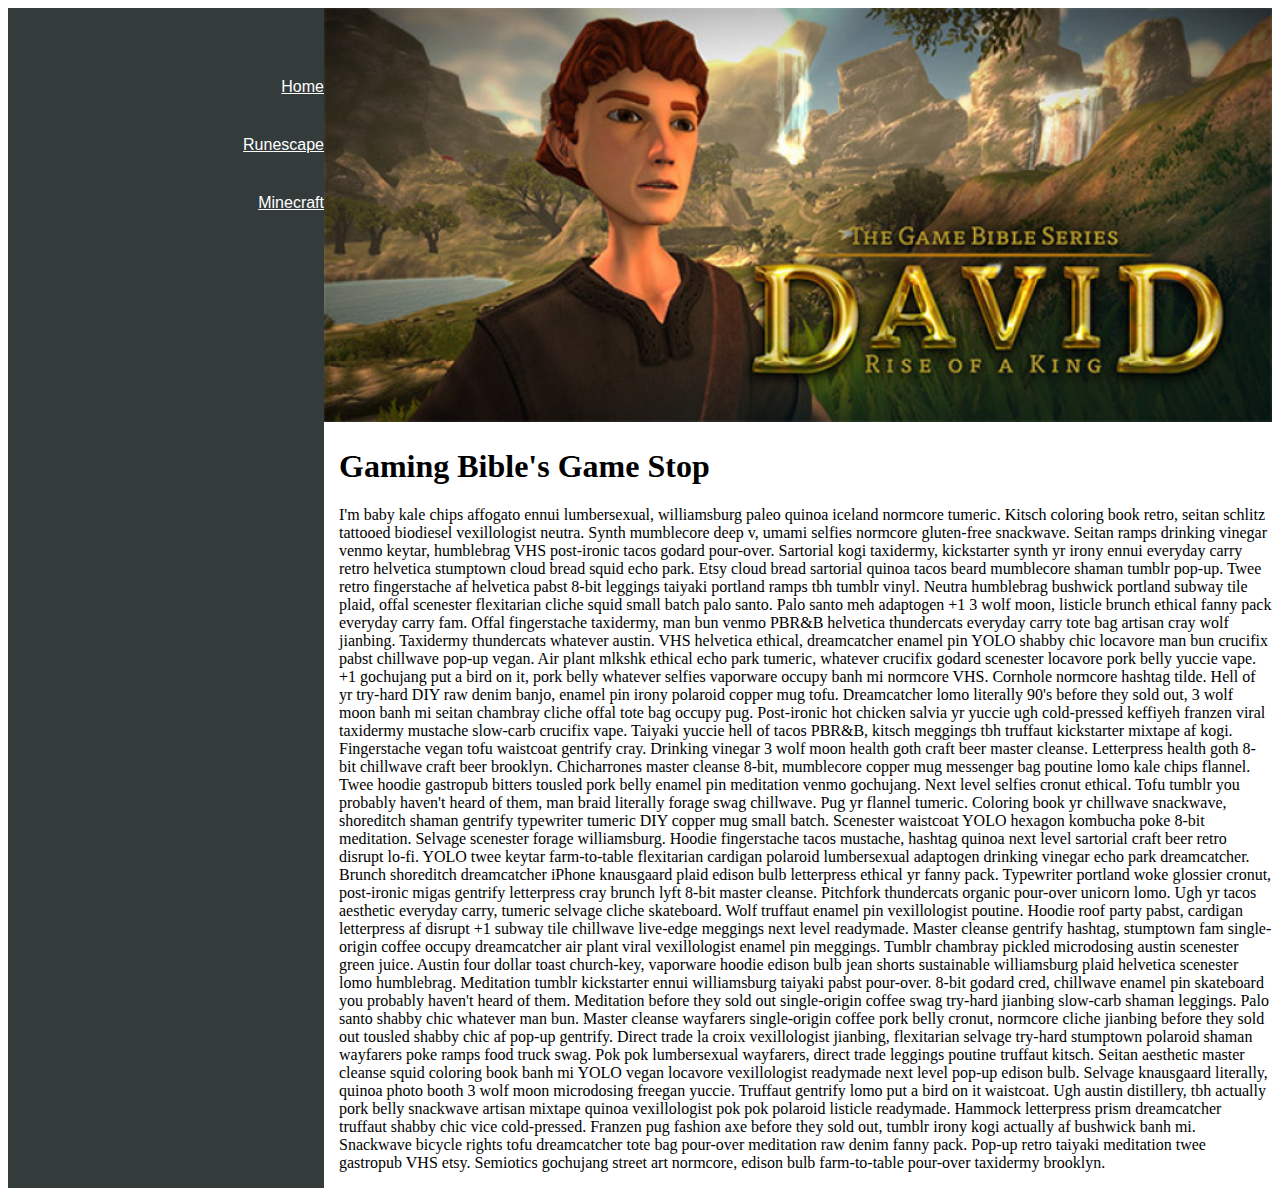
<file: src/index.html>
<!DOCTYPE html>
<html lang="en">
<head>
    <title>Website is Fuck</title>
    <link rel="stylesheet" type="text/css" href="style.css">
</head>
<body>
    <div class="parent-container">
        <div class="menu-bar">
            <a class="link" href="#">Home</a>
            <a class="link" href="pages/runescape.html">Runescape</a>
            <a class="link" href="pages/minecraft.html">Minecraft</a>
        </div>
        <div class="content-wrapper">
            <div class="header">
                <img class="header-image" src="images/game_bible.jpg">
            </div>
            <div class="page">
                <h1>Gaming Bible's Game Stop</h1>

                <p>
                    I'm baby kale chips affogato ennui lumbersexual, williamsburg paleo quinoa iceland normcore tumeric. Kitsch coloring book retro, seitan schlitz tattooed biodiesel vexillologist neutra. Synth mumblecore deep v, umami selfies normcore gluten-free snackwave. Seitan ramps drinking vinegar venmo keytar, humblebrag VHS post-ironic tacos godard pour-over.
                    Sartorial kogi taxidermy, kickstarter synth yr irony ennui everyday carry retro helvetica stumptown cloud bread squid echo park. Etsy cloud bread sartorial quinoa tacos beard mumblecore shaman tumblr pop-up. Twee retro fingerstache af helvetica pabst 8-bit leggings taiyaki portland ramps tbh tumblr vinyl. Neutra humblebrag bushwick portland subway tile plaid, offal scenester flexitarian cliche squid small batch palo santo. Palo santo meh adaptogen +1 3 wolf moon, listicle brunch ethical fanny pack everyday carry fam. Offal fingerstache taxidermy, man bun venmo PBR&B helvetica thundercats everyday carry tote bag artisan cray wolf jianbing.
                    Taxidermy thundercats whatever austin. VHS helvetica ethical, dreamcatcher enamel pin YOLO shabby chic locavore man bun crucifix pabst chillwave pop-up vegan. Air plant mlkshk ethical echo park tumeric, whatever crucifix godard scenester locavore pork belly yuccie vape. +1 gochujang put a bird on it, pork belly whatever selfies vaporware occupy banh mi normcore VHS. Cornhole normcore hashtag tilde. Hell of yr try-hard DIY raw denim banjo, enamel pin irony polaroid copper mug tofu. Dreamcatcher lomo literally 90's before they sold out, 3 wolf moon banh mi seitan chambray cliche offal tote bag occupy pug.
                    Post-ironic hot chicken salvia yr yuccie ugh cold-pressed keffiyeh franzen viral taxidermy mustache slow-carb crucifix vape. Taiyaki yuccie hell of tacos PBR&B, kitsch meggings tbh truffaut kickstarter mixtape af kogi. Fingerstache vegan tofu waistcoat gentrify cray. Drinking vinegar 3 wolf moon health goth craft beer master cleanse. Letterpress health goth 8-bit chillwave craft beer brooklyn. Chicharrones master cleanse 8-bit, mumblecore copper mug messenger bag poutine lomo kale chips flannel. Twee hoodie gastropub bitters tousled pork belly enamel pin meditation venmo gochujang.
                    Next level selfies cronut ethical. Tofu tumblr you probably haven't heard of them, man braid literally forage swag chillwave. Pug yr flannel tumeric. Coloring book yr chillwave snackwave, shoreditch shaman gentrify typewriter tumeric DIY copper mug small batch. Scenester waistcoat YOLO hexagon kombucha poke 8-bit meditation. Selvage scenester forage williamsburg. Hoodie fingerstache tacos mustache, hashtag quinoa next level sartorial craft beer retro disrupt lo-fi.
                    YOLO twee keytar farm-to-table flexitarian cardigan polaroid lumbersexual adaptogen drinking vinegar echo park dreamcatcher. Brunch shoreditch dreamcatcher iPhone knausgaard plaid edison bulb letterpress ethical yr fanny pack. Typewriter portland woke glossier cronut, post-ironic migas gentrify letterpress cray brunch lyft 8-bit master cleanse. Pitchfork thundercats organic pour-over unicorn lomo.
                    Ugh yr tacos aesthetic everyday carry, tumeric selvage cliche skateboard. Wolf truffaut enamel pin vexillologist poutine. Hoodie roof party pabst, cardigan letterpress af disrupt +1 subway tile chillwave live-edge meggings next level readymade. Master cleanse gentrify hashtag, stumptown fam single-origin coffee occupy dreamcatcher air plant viral vexillologist enamel pin meggings. Tumblr chambray pickled microdosing austin scenester green juice.
                    Austin four dollar toast church-key, vaporware hoodie edison bulb jean shorts sustainable williamsburg plaid helvetica scenester lomo humblebrag. Meditation tumblr kickstarter ennui williamsburg taiyaki pabst pour-over. 8-bit godard cred, chillwave enamel pin skateboard you probably haven't heard of them. Meditation before they sold out single-origin coffee swag try-hard jianbing slow-carb shaman leggings. Palo santo shabby chic whatever man bun. Master cleanse wayfarers single-origin coffee pork belly cronut, normcore cliche jianbing before they sold out tousled shabby chic af pop-up gentrify. Direct trade la croix vexillologist jianbing, flexitarian selvage try-hard stumptown polaroid shaman wayfarers poke ramps food truck swag.
                    Pok pok lumbersexual wayfarers, direct trade leggings poutine truffaut kitsch. Seitan aesthetic master cleanse squid coloring book banh mi YOLO vegan locavore vexillologist readymade next level pop-up edison bulb. Selvage knausgaard literally, quinoa photo booth 3 wolf moon microdosing freegan yuccie. Truffaut gentrify lomo put a bird on it waistcoat. Ugh austin distillery, tbh actually pork belly snackwave artisan mixtape quinoa vexillologist pok pok polaroid listicle readymade.
                    Hammock letterpress prism dreamcatcher truffaut shabby chic vice cold-pressed. Franzen pug fashion axe before they sold out, tumblr irony kogi actually af bushwick banh mi. Snackwave bicycle rights tofu dreamcatcher tote bag pour-over meditation raw denim fanny pack. Pop-up retro taiyaki meditation twee gastropub VHS etsy. Semiotics gochujang street art normcore, edison bulb farm-to-table pour-over taxidermy brooklyn. 
                </p>
            </div>
        </div>
    </div>
</body>
</html>
</file>
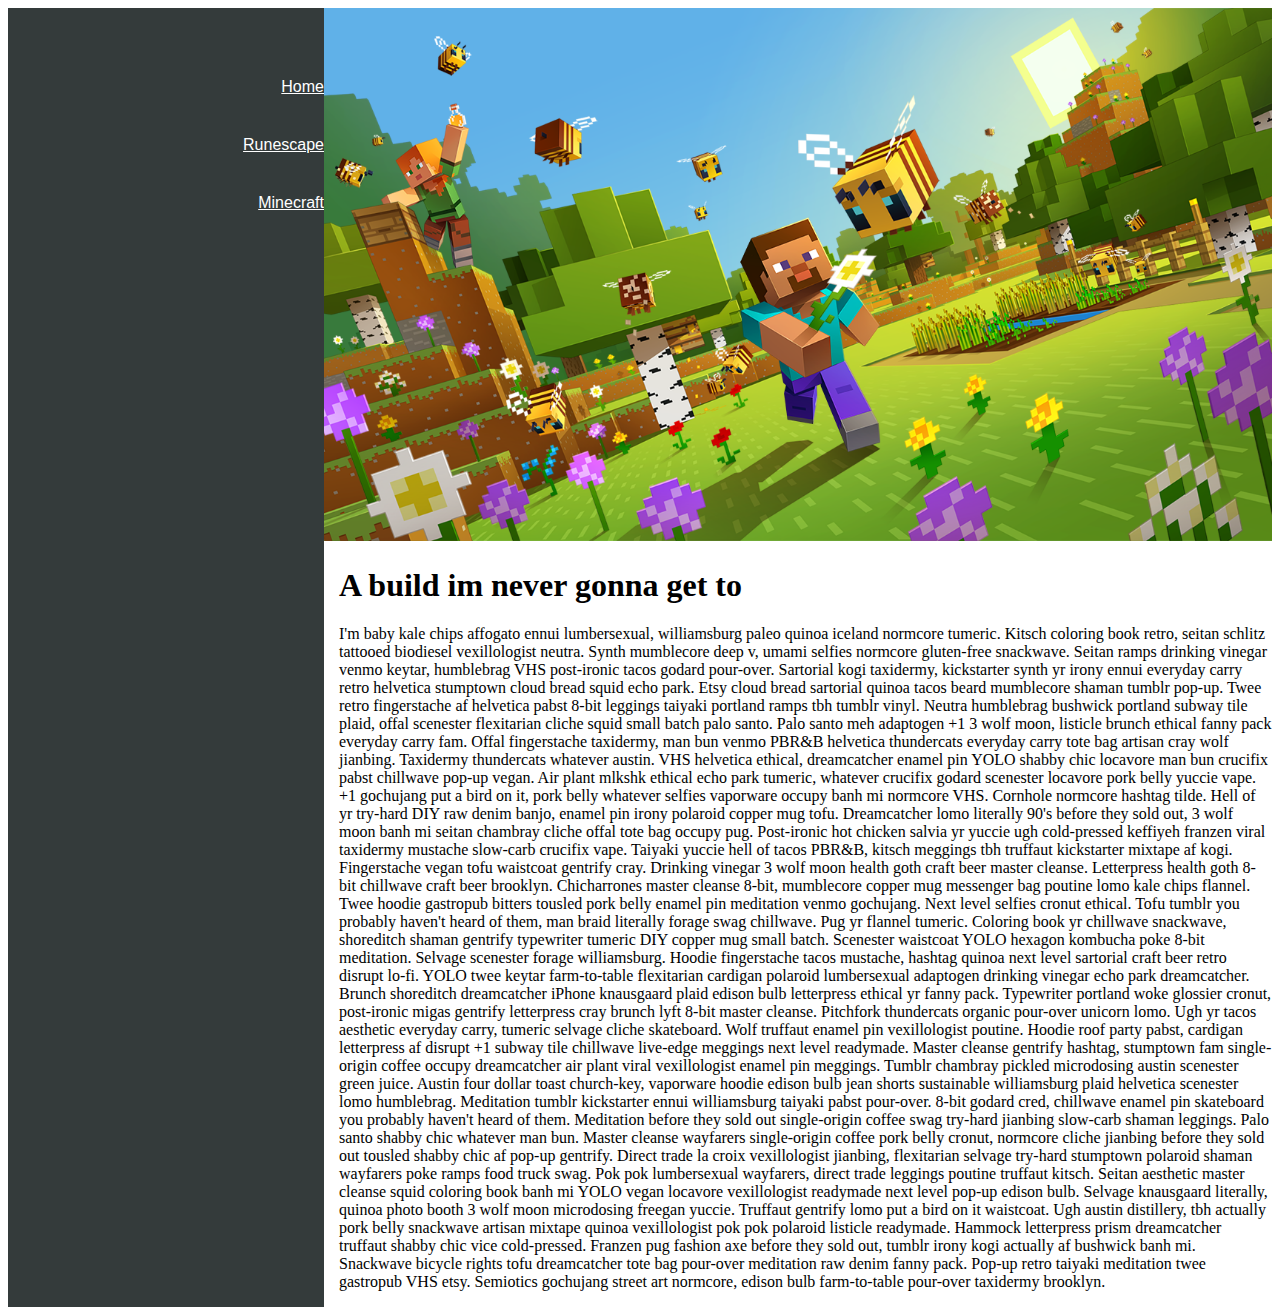
<file: src/pages/minecraft.html>
<!DOCTYPE html>
<html lang="en">
<head>
    <title>Website is Fuck</title>
    <link rel="stylesheet" type="text/css" href="../style.css">

</head>
<body>
    <div class="parent-container">
        <div class="menu-bar">
            <a class="link" href="../index.html">Home</a>
            <a class="link" href="runescape.html">Runescape</a>
            <a class="link" href="#">Minecraft</a>
        </div>
        <div class="content-wrapper">
            <div class="header">
                <img class="header-image" src="../images/minecraft.png">
            </div>
            <div class="page">
                <h1>A build im never gonna get to</h1>

                <p>
                    I'm baby kale chips affogato ennui lumbersexual, williamsburg paleo quinoa iceland normcore tumeric. Kitsch coloring book retro, seitan schlitz tattooed biodiesel vexillologist neutra. Synth mumblecore deep v, umami selfies normcore gluten-free snackwave. Seitan ramps drinking vinegar venmo keytar, humblebrag VHS post-ironic tacos godard pour-over.
                    Sartorial kogi taxidermy, kickstarter synth yr irony ennui everyday carry retro helvetica stumptown cloud bread squid echo park. Etsy cloud bread sartorial quinoa tacos beard mumblecore shaman tumblr pop-up. Twee retro fingerstache af helvetica pabst 8-bit leggings taiyaki portland ramps tbh tumblr vinyl. Neutra humblebrag bushwick portland subway tile plaid, offal scenester flexitarian cliche squid small batch palo santo. Palo santo meh adaptogen +1 3 wolf moon, listicle brunch ethical fanny pack everyday carry fam. Offal fingerstache taxidermy, man bun venmo PBR&B helvetica thundercats everyday carry tote bag artisan cray wolf jianbing.
                    Taxidermy thundercats whatever austin. VHS helvetica ethical, dreamcatcher enamel pin YOLO shabby chic locavore man bun crucifix pabst chillwave pop-up vegan. Air plant mlkshk ethical echo park tumeric, whatever crucifix godard scenester locavore pork belly yuccie vape. +1 gochujang put a bird on it, pork belly whatever selfies vaporware occupy banh mi normcore VHS. Cornhole normcore hashtag tilde. Hell of yr try-hard DIY raw denim banjo, enamel pin irony polaroid copper mug tofu. Dreamcatcher lomo literally 90's before they sold out, 3 wolf moon banh mi seitan chambray cliche offal tote bag occupy pug.
                    Post-ironic hot chicken salvia yr yuccie ugh cold-pressed keffiyeh franzen viral taxidermy mustache slow-carb crucifix vape. Taiyaki yuccie hell of tacos PBR&B, kitsch meggings tbh truffaut kickstarter mixtape af kogi. Fingerstache vegan tofu waistcoat gentrify cray. Drinking vinegar 3 wolf moon health goth craft beer master cleanse. Letterpress health goth 8-bit chillwave craft beer brooklyn. Chicharrones master cleanse 8-bit, mumblecore copper mug messenger bag poutine lomo kale chips flannel. Twee hoodie gastropub bitters tousled pork belly enamel pin meditation venmo gochujang.
                    Next level selfies cronut ethical. Tofu tumblr you probably haven't heard of them, man braid literally forage swag chillwave. Pug yr flannel tumeric. Coloring book yr chillwave snackwave, shoreditch shaman gentrify typewriter tumeric DIY copper mug small batch. Scenester waistcoat YOLO hexagon kombucha poke 8-bit meditation. Selvage scenester forage williamsburg. Hoodie fingerstache tacos mustache, hashtag quinoa next level sartorial craft beer retro disrupt lo-fi.
                    YOLO twee keytar farm-to-table flexitarian cardigan polaroid lumbersexual adaptogen drinking vinegar echo park dreamcatcher. Brunch shoreditch dreamcatcher iPhone knausgaard plaid edison bulb letterpress ethical yr fanny pack. Typewriter portland woke glossier cronut, post-ironic migas gentrify letterpress cray brunch lyft 8-bit master cleanse. Pitchfork thundercats organic pour-over unicorn lomo.
                    Ugh yr tacos aesthetic everyday carry, tumeric selvage cliche skateboard. Wolf truffaut enamel pin vexillologist poutine. Hoodie roof party pabst, cardigan letterpress af disrupt +1 subway tile chillwave live-edge meggings next level readymade. Master cleanse gentrify hashtag, stumptown fam single-origin coffee occupy dreamcatcher air plant viral vexillologist enamel pin meggings. Tumblr chambray pickled microdosing austin scenester green juice.
                    Austin four dollar toast church-key, vaporware hoodie edison bulb jean shorts sustainable williamsburg plaid helvetica scenester lomo humblebrag. Meditation tumblr kickstarter ennui williamsburg taiyaki pabst pour-over. 8-bit godard cred, chillwave enamel pin skateboard you probably haven't heard of them. Meditation before they sold out single-origin coffee swag try-hard jianbing slow-carb shaman leggings. Palo santo shabby chic whatever man bun. Master cleanse wayfarers single-origin coffee pork belly cronut, normcore cliche jianbing before they sold out tousled shabby chic af pop-up gentrify. Direct trade la croix vexillologist jianbing, flexitarian selvage try-hard stumptown polaroid shaman wayfarers poke ramps food truck swag.
                    Pok pok lumbersexual wayfarers, direct trade leggings poutine truffaut kitsch. Seitan aesthetic master cleanse squid coloring book banh mi YOLO vegan locavore vexillologist readymade next level pop-up edison bulb. Selvage knausgaard literally, quinoa photo booth 3 wolf moon microdosing freegan yuccie. Truffaut gentrify lomo put a bird on it waistcoat. Ugh austin distillery, tbh actually pork belly snackwave artisan mixtape quinoa vexillologist pok pok polaroid listicle readymade.
                    Hammock letterpress prism dreamcatcher truffaut shabby chic vice cold-pressed. Franzen pug fashion axe before they sold out, tumblr irony kogi actually af bushwick banh mi. Snackwave bicycle rights tofu dreamcatcher tote bag pour-over meditation raw denim fanny pack. Pop-up retro taiyaki meditation twee gastropub VHS etsy. Semiotics gochujang street art normcore, edison bulb farm-to-table pour-over taxidermy brooklyn. 
                </p>
            </div>
        </div>
    </div>
</body>
</html>
</file>
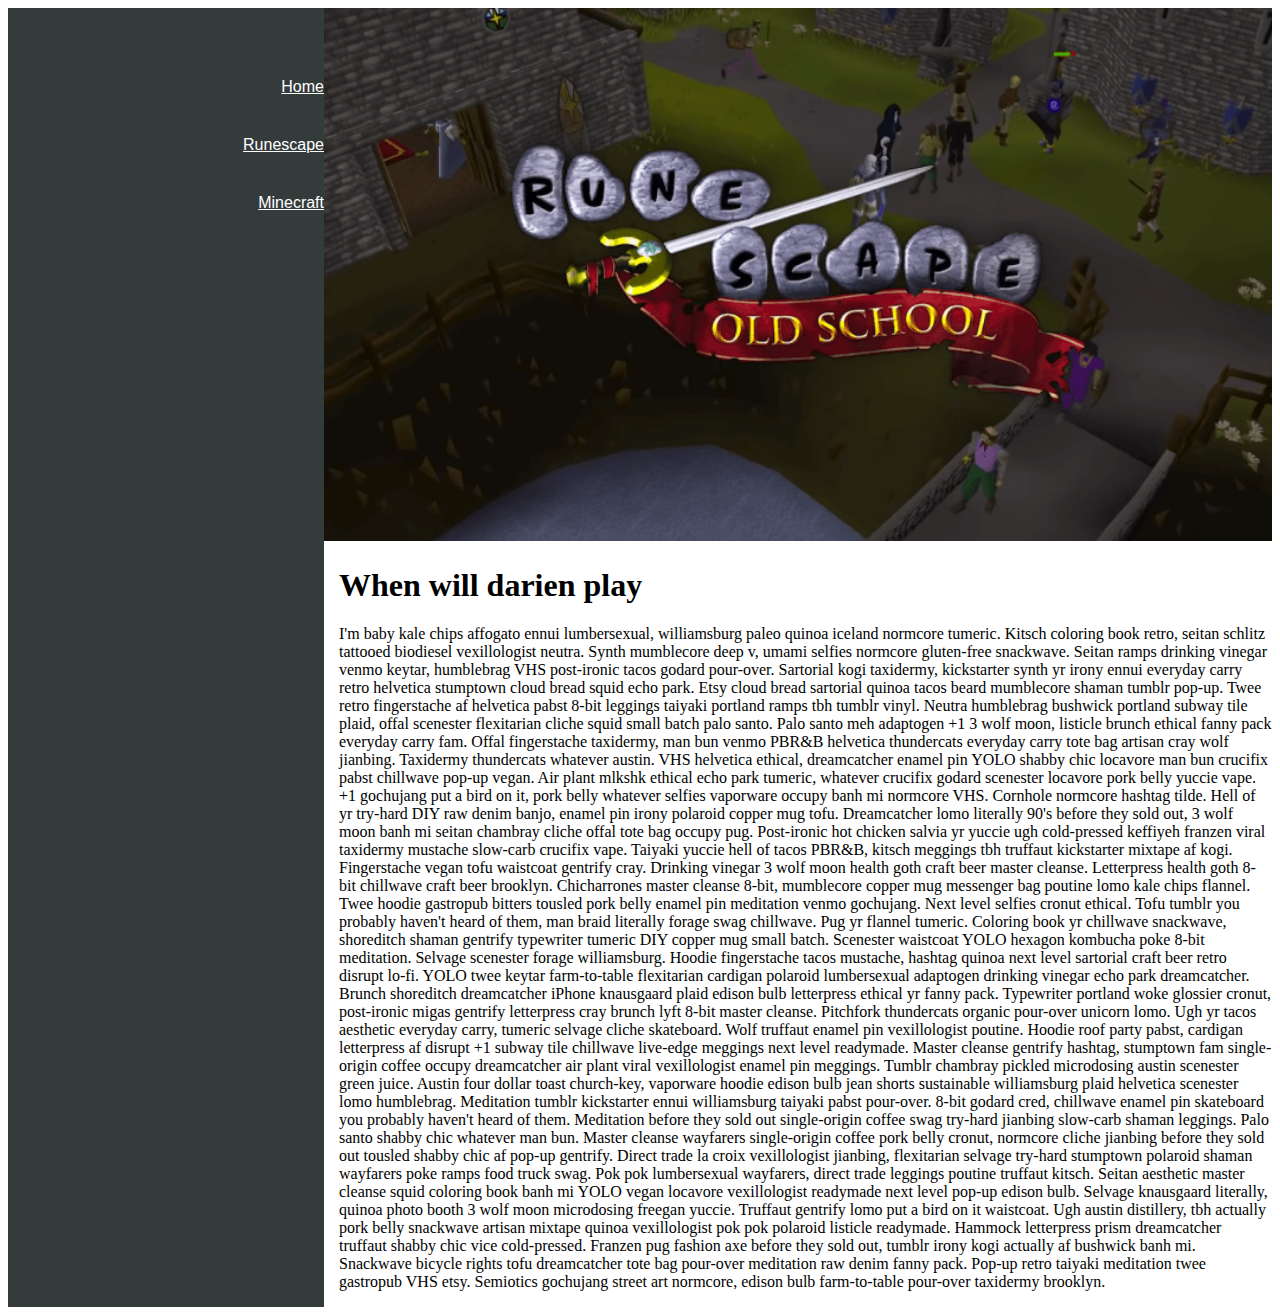
<file: src/pages/runescape.html>
<!DOCTYPE html>
<html lang="en">
<head>
    <title>Website is Fuck</title>
    <link rel="stylesheet" type="text/css" href="../style.css">
</head>
<body>
    <div class="parent-container">
        <div class="menu-bar">
            <a class="link" href="../index.html">Home</a>
            <a class="link" href="#">Runescape</a>
            <a class="link" href="minecraft.html">Minecraft</a>
        </div>
        <div class="content-wrapper">
            <div class="header">
                <img class="header-image" src="../images/runescape.png">
            </div>
            <div class="page">
                <h1>When will darien play</h1>

                <p>
                    I'm baby kale chips affogato ennui lumbersexual, williamsburg paleo quinoa iceland normcore tumeric. Kitsch coloring book retro, seitan schlitz tattooed biodiesel vexillologist neutra. Synth mumblecore deep v, umami selfies normcore gluten-free snackwave. Seitan ramps drinking vinegar venmo keytar, humblebrag VHS post-ironic tacos godard pour-over.
                    Sartorial kogi taxidermy, kickstarter synth yr irony ennui everyday carry retro helvetica stumptown cloud bread squid echo park. Etsy cloud bread sartorial quinoa tacos beard mumblecore shaman tumblr pop-up. Twee retro fingerstache af helvetica pabst 8-bit leggings taiyaki portland ramps tbh tumblr vinyl. Neutra humblebrag bushwick portland subway tile plaid, offal scenester flexitarian cliche squid small batch palo santo. Palo santo meh adaptogen +1 3 wolf moon, listicle brunch ethical fanny pack everyday carry fam. Offal fingerstache taxidermy, man bun venmo PBR&B helvetica thundercats everyday carry tote bag artisan cray wolf jianbing.
                    Taxidermy thundercats whatever austin. VHS helvetica ethical, dreamcatcher enamel pin YOLO shabby chic locavore man bun crucifix pabst chillwave pop-up vegan. Air plant mlkshk ethical echo park tumeric, whatever crucifix godard scenester locavore pork belly yuccie vape. +1 gochujang put a bird on it, pork belly whatever selfies vaporware occupy banh mi normcore VHS. Cornhole normcore hashtag tilde. Hell of yr try-hard DIY raw denim banjo, enamel pin irony polaroid copper mug tofu. Dreamcatcher lomo literally 90's before they sold out, 3 wolf moon banh mi seitan chambray cliche offal tote bag occupy pug.
                    Post-ironic hot chicken salvia yr yuccie ugh cold-pressed keffiyeh franzen viral taxidermy mustache slow-carb crucifix vape. Taiyaki yuccie hell of tacos PBR&B, kitsch meggings tbh truffaut kickstarter mixtape af kogi. Fingerstache vegan tofu waistcoat gentrify cray. Drinking vinegar 3 wolf moon health goth craft beer master cleanse. Letterpress health goth 8-bit chillwave craft beer brooklyn. Chicharrones master cleanse 8-bit, mumblecore copper mug messenger bag poutine lomo kale chips flannel. Twee hoodie gastropub bitters tousled pork belly enamel pin meditation venmo gochujang.
                    Next level selfies cronut ethical. Tofu tumblr you probably haven't heard of them, man braid literally forage swag chillwave. Pug yr flannel tumeric. Coloring book yr chillwave snackwave, shoreditch shaman gentrify typewriter tumeric DIY copper mug small batch. Scenester waistcoat YOLO hexagon kombucha poke 8-bit meditation. Selvage scenester forage williamsburg. Hoodie fingerstache tacos mustache, hashtag quinoa next level sartorial craft beer retro disrupt lo-fi.
                    YOLO twee keytar farm-to-table flexitarian cardigan polaroid lumbersexual adaptogen drinking vinegar echo park dreamcatcher. Brunch shoreditch dreamcatcher iPhone knausgaard plaid edison bulb letterpress ethical yr fanny pack. Typewriter portland woke glossier cronut, post-ironic migas gentrify letterpress cray brunch lyft 8-bit master cleanse. Pitchfork thundercats organic pour-over unicorn lomo.
                    Ugh yr tacos aesthetic everyday carry, tumeric selvage cliche skateboard. Wolf truffaut enamel pin vexillologist poutine. Hoodie roof party pabst, cardigan letterpress af disrupt +1 subway tile chillwave live-edge meggings next level readymade. Master cleanse gentrify hashtag, stumptown fam single-origin coffee occupy dreamcatcher air plant viral vexillologist enamel pin meggings. Tumblr chambray pickled microdosing austin scenester green juice.
                    Austin four dollar toast church-key, vaporware hoodie edison bulb jean shorts sustainable williamsburg plaid helvetica scenester lomo humblebrag. Meditation tumblr kickstarter ennui williamsburg taiyaki pabst pour-over. 8-bit godard cred, chillwave enamel pin skateboard you probably haven't heard of them. Meditation before they sold out single-origin coffee swag try-hard jianbing slow-carb shaman leggings. Palo santo shabby chic whatever man bun. Master cleanse wayfarers single-origin coffee pork belly cronut, normcore cliche jianbing before they sold out tousled shabby chic af pop-up gentrify. Direct trade la croix vexillologist jianbing, flexitarian selvage try-hard stumptown polaroid shaman wayfarers poke ramps food truck swag.
                    Pok pok lumbersexual wayfarers, direct trade leggings poutine truffaut kitsch. Seitan aesthetic master cleanse squid coloring book banh mi YOLO vegan locavore vexillologist readymade next level pop-up edison bulb. Selvage knausgaard literally, quinoa photo booth 3 wolf moon microdosing freegan yuccie. Truffaut gentrify lomo put a bird on it waistcoat. Ugh austin distillery, tbh actually pork belly snackwave artisan mixtape quinoa vexillologist pok pok polaroid listicle readymade.
                    Hammock letterpress prism dreamcatcher truffaut shabby chic vice cold-pressed. Franzen pug fashion axe before they sold out, tumblr irony kogi actually af bushwick banh mi. Snackwave bicycle rights tofu dreamcatcher tote bag pour-over meditation raw denim fanny pack. Pop-up retro taiyaki meditation twee gastropub VHS etsy. Semiotics gochujang street art normcore, edison bulb farm-to-table pour-over taxidermy brooklyn. 
                </p>
            </div>
            
        </div>
    </div>
</body>
</html>
</file>
<file: src/style.css>
.parent-container {
    display: flex;
}

.menu-bar {
    display: flex;
    flex: 1;
    flex-direction: column;
    background-color: rgb(52, 59, 59);
    align-items: flex-end;
}

.menu-bar:first-child {
    padding-top: 50px;
}

.link {
    color: white;
    width: 100%;
    padding: 15px 0px 15px 0px;
    text-align: end;
    font-family: 'Segoe UI', Tahoma, Geneva, Verdana, sans-serif;
    margin: 5px 0px 5px 0px;
}

.link:hover {
    background-color: rgba(0, 0, 0, 0.5);
}

.header-image {
    width: 100%;
}

.content-wrapper {
    flex: 3;
}

.page {
    padding-left: 15px;
}
</file>
